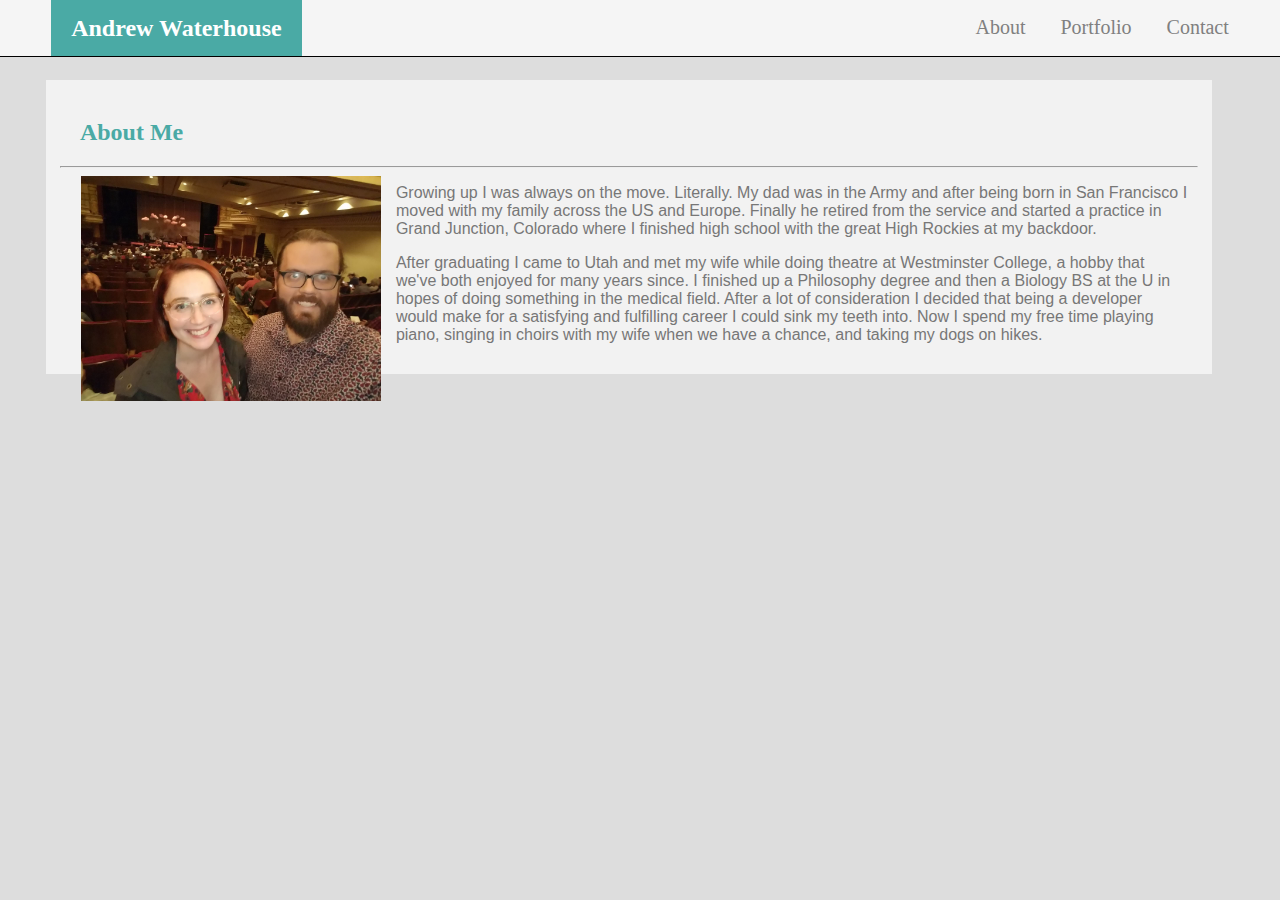
<file: index.html>
<!DOCTYPE html>
<html lang="en">

<head>
    <meta charset="UTF-8">
    <meta name="viewport" content="width=device-width, initial-scale=1.0">
    <meta http-equiv="X-UA-Compatible" content="ie=edge">
    <link rel="stylesheet" href="Assets/css/style.css">
    <title>About |Andrew Waterhouse</title>
</head>

<body>
    <header>
        <h1>Andrew Waterhouse</h1>
        <nav class="site-links">
            <a href="index.html">About</a>
            <a href="portfolio.html">Portfolio</a>
            <a href="contact.html">Contact</a>
        </nav>
    </header>
    <div class="container">
        <h2>About Me</h2>
        <hr>
        <img src="Assets/images/AndrewPicture.jpg" alt="Me and My Wife" width="70%" height="auto">
        <p>Growing up I was always on the move. Literally. My dad was in the Army and after being born in San Francisco
            I moved with my family across the US and Europe. Finally he retired from the service and started a practice
            in Grand Junction, Colorado where I finished high school with the great High Rockies at my backdoor.</p>
        <p>After graduating I came to Utah and met my wife while doing theatre at Westminster College, a hobby that
            we've both enjoyed for many years since. I finished up a Philosophy degree and then a Biology BS at the U
            in hopes of doing something in the medical field. After a lot of consideration I decided that being a
            developer would make for a satisfying and fulfilling career I could sink my teeth into. Now I spend my free
            time playing piano, singing in choirs with my wife when we have a chance, and taking my dogs on hikes.</p>
    </div>
</body>

</html>
</file>
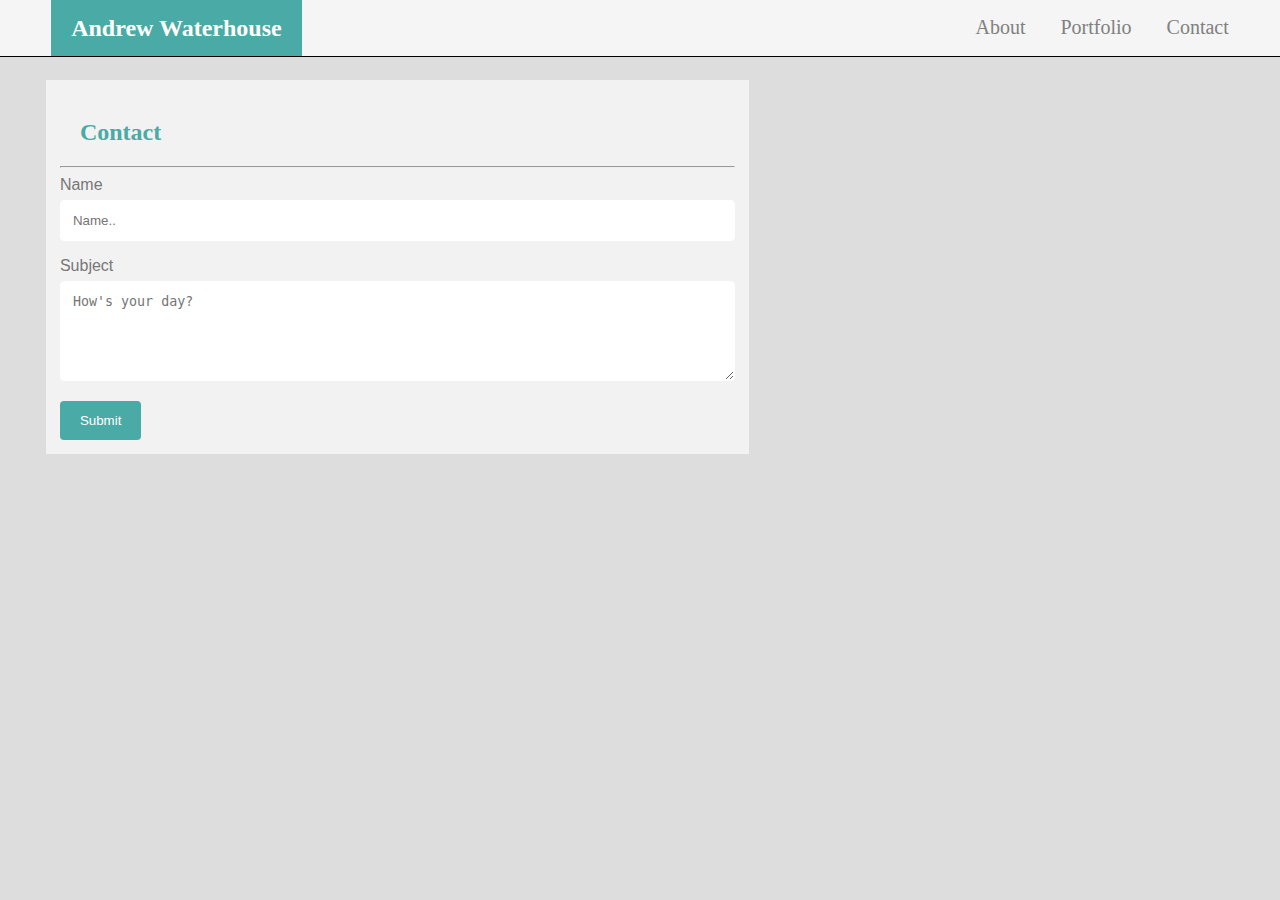
<file: contact.html>
<!DOCTYPE html>
<html lang="en">

<head>
    <meta charset="UTF-8">
    <meta name="viewport" content="width=device-width, initial-scale=1.0">
    <meta http-equiv="X-UA-Compatible" content="ie=edge">
    <link rel="stylesheet" href="Assets/css/contactstyle.css">
    <title>Andrew Waterhouse</title>
</head>

<body>
    <header>
        <h1>Andrew Waterhouse</h1>
        <nav class="site-links">
            <a href="index.html">About</a>
            <a href="portfolio.html">Portfolio</a>
            <a href="contact.html">Contact</a>
        </nav>
    </header>
    <div class="container">
        <div class="contact-list">
            <h2>Contact</h2>
            <hr>
            <form action="/action_page.php">
                <label for="fname">Name</label>
                <input type="text" id="fname" name="name" placeholder="Name..">

                <label for="subject">Subject</label>
                <textarea id="subject" name="subject" placeholder="How's your day?" style="height:100px"></textarea>

                <input type="submit" value="Submit">
            </form>
        </div>
</body>

</html>
</file>
<file: Assets/css/style.css>
body {
    background: #dddddd;
    color: #777777;
    font-family: Arial, Helvetica, sans-serif;
    width: 100%;
}

header {
    background-color: whitesmoke;
    border-bottom: 1px solid black;
    width: 100%;
    height: 50px;
    position: absolute;
    top: 0;
    left: 0;
}

h1 {
    background-color: #4aaaa5;
    color: white;
    font-size: 24px;
    font-family: Georgia, 'Times New Roman', Times, serif;
    padding: 12px 0px 12px 0px;
    margin-top: 0;
    margin-left:21.6%;
    float: left;
    position: relative;
    top: 0;
    z-index: 3;
}

.site-links {
    word-spacing: 30px;
    font-size: 20px;    
    text-align: right;
    color: grey;
    font-family: Georgia, 'Times New Roman', Times, serif;
    padding: 16px 0px 16px 0;
    margin-top: 0;
    margin-left: -8px;
    position: relative;
    width: 100%;
    top: 0;
    right: 29.8%;
    z-index: 2;
}

h2 {
    color: #4aaaa5;
    font-size: 24px;
    font-family: Georgia, 'Times New Roman', Times, serif;
    padding: 50px 20px 0px 20px;
    width: 76%;
}

.container {
    background-color: #f2f2f2;
    padding: 14px;
    width: 46%;
    height: auto;
    margin-left: 21.6%;
}

img {
    float: left;
    margin-left: 23px;
    margin-right: 23px;
    padding-bottom: 10px;
}

p {
    padding: 0px 10px 0px 21px;
}

a:link {
    color: gray;
    text-decoration: none;
}

a:visited {
    color: gray;
    text-decoration: none;
}


@media screen and (max-width: 640px) {

    body {
        width: auto;
    }
    h1 { 
        text-align: center;
        margin-left: 0px;
        padding-left: 0px;
        position: absolute;
        width: 100%;
    }

    .site-links {
        background-color: whitesmoke;
        text-align: center;
        font-size: 16px;
        margin-top: 42px;
        margin-left: 0px;
        right: 0%;
        border-bottom: 1px solid black;
    }
    .container {
        margin-top: 120px;
        width: 56%;
    }
    
    h2 {
        padding-top: 15px;
    }
    img {
        width: 100%;
        margin-left: 0px;
        margin-right: 0px;
    }
}

@media screen and (min-width: 641px) and (max-width: 768px) {

    body {
        width: auto;
    }
    header {
        height: 56px;
        border-bottom: 1px solid black;
    }

    h1 {
        line-height: 32px;
        text-align: center;
        margin-left:4%;
        padding-left: 20px;
        padding-right: 20px;
        margin-right: 0%;
    }

    .site-links {
        background-color: whitesmoke;
        text-align: right;
        margin-top: 0px;
        margin-left: 0px;
        right: 4%;
    }
    .container {
        margin-top: 80px;
        margin-left: 3%;
        margin-right: 3%;
        width: 90%;
    }
    
    h2 {
        padding-top: 5px;
    }
    img {
        float: left;
        width: 300px;
        margin-left: 0px;
        margin-right: 15px;
        padding-left: 21px;
    }
}
@media screen and (min-width: 769px){

    body {
        width: auto;
    }
    header {
        height: 56px;
        border-bottom: 1px solid black;
    }

    h1 {
        line-height: 32px;
        text-align: center;
        margin-left:4%;
        padding-left: 20px;
        padding-right: 20px;
        margin-right: 0%;
    }

    .site-links {
        background-color: whitesmoke;
        text-align: right;
        margin-top: 0px;
        margin-left: 0px;
        right: 4%;
    }
    .container {
        margin-top: 80px;
        margin-left: 3%;
        margin-right: 3%;
        width: 90%;
    }
    
    h2 {
        padding-top: 5px;
    }
    img {
        float: left;
        width: 300px;
        margin-left: 0px;
        margin-right: 15px;
        padding-left: 21px;
    }
}
</file>
<file: Assets/css/contactstyle.css>
body {
    background: #dddddd;
    color: #777777;
    font-family: Arial, Helvetica, sans-serif;
}

header {
    background-color: whitesmoke;
    border-bottom: 1px solid black;
    width: 100%;
    height: 50px;
    position: absolute;
    top: 0;
    left: 0;
}

h1 {
    background-color: #4aaaa5;
    color: white;
    font-size: 24px;
    font-family: Georgia, 'Times New Roman', Times, serif;
    padding: 12px 20px 12px 20px;
    margin-top: 0;
    margin-left:21.6%;
    float: left;
    position: relative;
    top: 0;
    z-index: 3;
}

.site-links {
    word-spacing: 30px;
    font-size: 20px;    
    text-align: right;
    color: grey;
    font-family: Georgia, 'Times New Roman', Times, serif;
    padding: 16px 0px 16px 0;
    margin-top: 0;
    margin-left: -8px;
    position: relative;
    width: 100%;
    top: 0;
    right: 29.8%;
    z-index: 2;
}

h2 {
    color: #4aaaa5;
    font-size: 24px;
    font-family: Georgia, 'Times New Roman', Times, serif;
    padding: 50px 20px 0px 20px;
    width: 76%;
}

input[type=text], select, textarea {
    width: 100%;
    padding: 12px;
    border: 1px solid white;
    border-radius: 4px;
    box-sizing: border-box;
    margin-top: 6px;
    margin-bottom: 16px;
    resize: vertical;
}

input[type=submit] {
    background-color: #4aaaa5;
    color: white;
    padding: 12px 20px;
    border: none;
    border-radius: 4px;
    cursor: pointer;
}

input[type=submit]:hover {
    background-color: #4aaaa5;
}

.container {
    background-color: #f2f2f2;
    padding: 14px;
    width: 46%;
    height: auto;
    margin-left: 21.6%;
}
a:link {
    color: gray;
    text-decoration: none;
}

a:visited {
    color: gray;
    text-decoration: none;
}

@media screen and (max-width: 640px) {

    body {
        width: auto;
    }
    h1 { 
        text-align: center;
        margin-left: 0px;
        padding-left: 0px;
        position: absolute;
        width: 100%;
    }

    .site-links {
        background-color: whitesmoke;
        text-align: center;
        font-size: 16px;
        margin-top: 42px;
        margin-left: 0px;
        right: 0%;
        border-bottom: 1px solid black;
    }
    .container {
        margin-top: 120px;
        width: 56%;
    }
    
    h2 {
        padding-top: 15px;
    }
    img {
        width: 100%;
        margin-left: 0px;
        margin-right: 0px;
    }
}

@media screen and (min-width: 640px) and (max-width: 768px) {

    body {
        width: auto;
    }
    header {
        height: 56px;
        border-bottom: 1px solid black;
    }

    h1 {
        line-height: 32px;
        text-align: center;
        margin-left:4%;
        padding-left: 20px;
        padding-right: 20px;
        margin-right: 0%;
    }

    .site-links {
        background-color: whitesmoke;
        text-align: right;
        margin-top: 0px;
        margin-left: 0px;
        right: 4%;
    }
    .container {
        margin-top: 80px;
        margin-left: 3%;
        margin-right: 3%;
        width: 90%;
    }
    
    h2 {
        padding-top: 5px;
    }
    img {
        float: left;
        width: 300px;
        margin-left: 0px;
        margin-right: 15px;
        padding-left: 21px;
    }
}
@media screen and (min-width: 768px){

    body {
        width: auto;
    }
    header {
        height: 56px;
        border-bottom: 1px solid black;
    }

    h1 {
        line-height: 32px;
        text-align: center;
        margin-left:4%;
        padding-left: 20px;
        padding-right: 20px;
        margin-right: 0%;
    }

    .site-links {
        background-color: whitesmoke;
        text-align: right;
        margin-top: 0px;
        margin-left: 0px;
        right: 4%;
    }
    .container {
        margin-top: 80px;
        margin-left: 3%;
        margin-right: 3%;
        width: 675px;
    }
    
    h2 {
        padding-top: 5px;
    }
    img {
        float: left;
        width: 300px;
        margin-left: 0px;
        margin-right: 15px;
        padding-left: 21px;
    }
}
</file>
